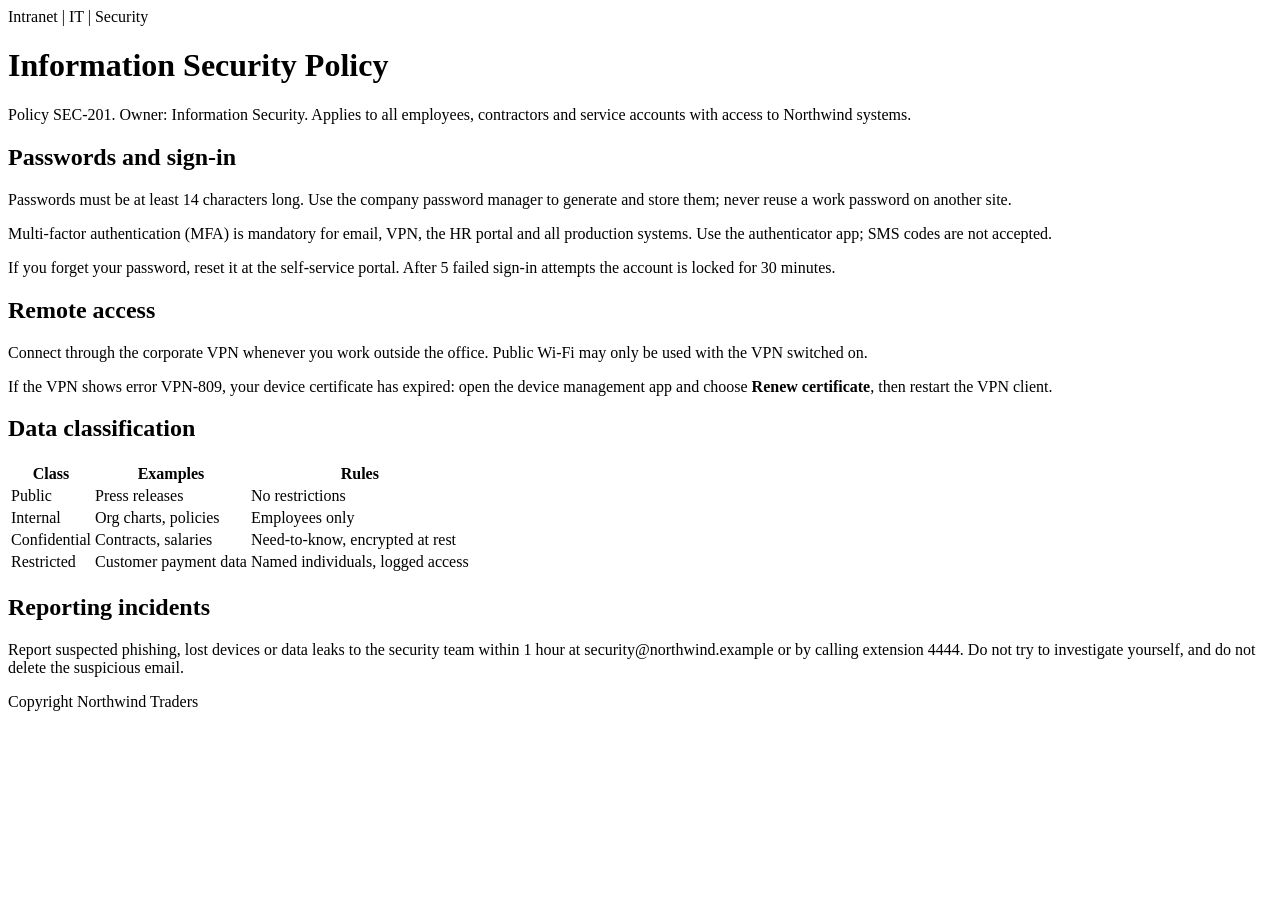
<file: samples/corpus/it-security-policy.html>
<!doctype html>
<html lang="en">
<head>
  <meta charset="utf-8">
  <title>Northwind Information Security Policy</title>
</head>
<body>
  <nav>Intranet | IT | Security</nav>
  <main>
    <h1>Information Security Policy</h1>
    <p>Policy SEC-201. Owner: Information Security. Applies to all employees, contractors and
      service accounts with access to Northwind systems.</p>

    <h2>Passwords and sign-in</h2>
    <p>Passwords must be at least 14 characters long. Use the company password manager to
      generate and store them; never reuse a work password on another site.</p>
    <p>Multi-factor authentication (MFA) is mandatory for email, VPN, the HR portal and all
      production systems. Use the authenticator app; SMS codes are not accepted.</p>
    <p>If you forget your password, reset it at the self-service portal. After 5 failed
      sign-in attempts the account is locked for 30 minutes.</p>

    <h2>Remote access</h2>
    <p>Connect through the corporate VPN whenever you work outside the office. Public Wi-Fi
      may only be used with the VPN switched on.</p>
    <p>If the VPN shows error VPN-809, your device certificate has expired: open the device
      management app and choose <b>Renew certificate</b>, then restart the VPN client.</p>

    <h2>Data classification</h2>
    <table>
      <tr><th>Class</th><th>Examples</th><th>Rules</th></tr>
      <tr><td>Public</td><td>Press releases</td><td>No restrictions</td></tr>
      <tr><td>Internal</td><td>Org charts, policies</td><td>Employees only</td></tr>
      <tr><td>Confidential</td><td>Contracts, salaries</td><td>Need-to-know, encrypted at rest</td></tr>
      <tr><td>Restricted</td><td>Customer payment data</td><td>Named individuals, logged access</td></tr>
    </table>

    <h2>Reporting incidents</h2>
    <p>Report suspected phishing, lost devices or data leaks to the security team within
      1 hour at security@northwind.example or by calling extension 4444. Do not try to
      investigate yourself, and do not delete the suspicious email.</p>
  </main>
  <footer>Copyright Northwind Traders</footer>
</body>
</html>
</file>
